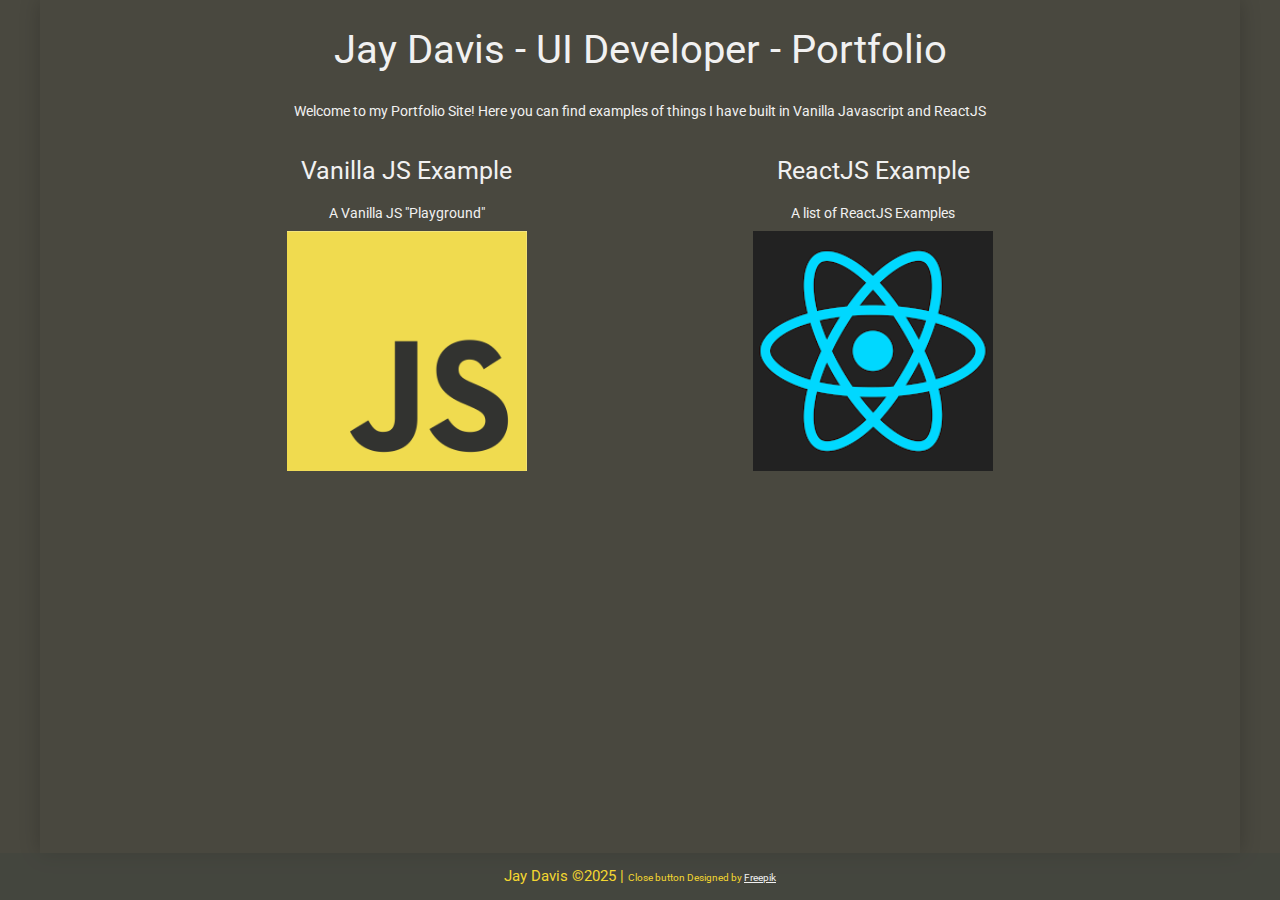
<file: index.html>
<!DOCTYPE html>
<html lang="en">
<head>
  <meta charset="UTF-8">
  <meta name="viewport" content="width=device-width, initial-scale=1.0">
  <title>Jay Davis Portfolio Site</title>
  <link rel="preconnect" href="https://fonts.googleapis.com">
  <link rel="preconnect" href="https://fonts.gstatic.com" crossorigin>
  <link href="https://fonts.googleapis.com/css2?family=Roboto:ital,wght@0,100..900;1,100..900&display=swap" rel="stylesheet">
  <link rel="stylesheet" href="reset.css">
  <link rel="stylesheet" href="styles.css">
</head>
<body>
  <main>
    <header class="title">
      <h1>Jay Davis - UI Developer - Portfolio</h1>
    </header>
    <div class="content">
      <div class="introduction">
        <p>Welcome to my Portfolio Site! Here you can find examples of things I have built in Vanilla Javascript and ReactJS</p>
      </div>
      <div class="examples">
        <div class="example">
           <h2>Vanilla JS Example</h2>
          <p>A Vanilla JS "Playground"</p>
          <a href="./vanilla.html">
            <img class="example-img" src="images/vanillajs.png" alt="Vanilla Javascript example">
          </a>
        </div>
        <div class="example">
          <h2>ReactJS Example</h2>
          <p>A list of ReactJS Examples</p>
          <a href="./react.html">
            <img class="example-img" src="images/react.png" alt="ReactJS example">
          </a>
        </div>
      </div>
    </div>
    
  </main>
  <footer>
      <p>
        Jay Davis ©2025 | 
        <small>Close button Designed by <a href="https://www.freepik.com" target="_blank">Freepik</a></small>
      </p>
    </footer>
</body>
</html>
</file>
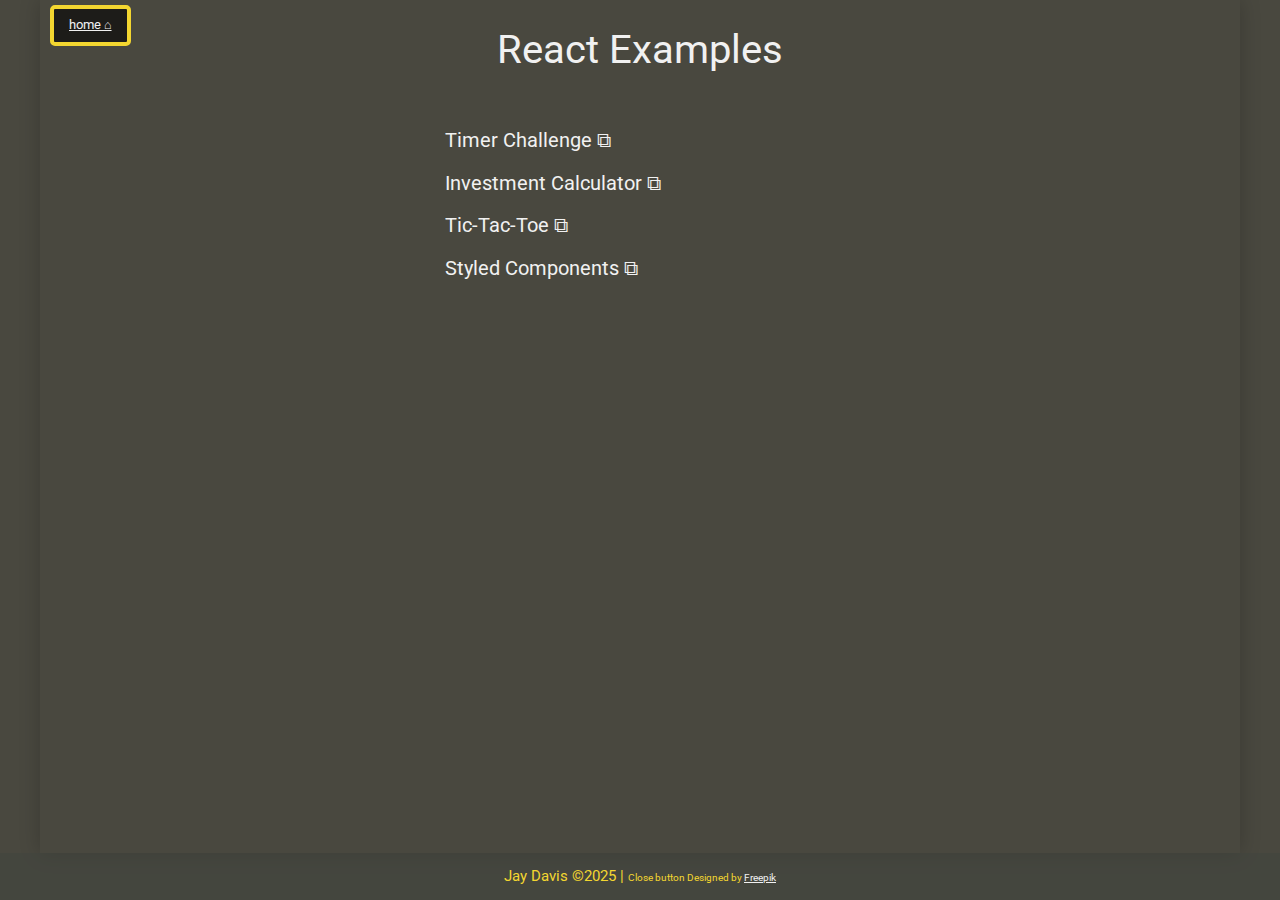
<file: react.html>
<!DOCTYPE html>
<html lang="en">
<head>
  <meta charset="UTF-8">
  <meta name="viewport" content="width=device-width, initial-scale=1.0">
  <title>ReactJS - Examples</title>
  <link rel="preconnect" href="https://fonts.googleapis.com">
  <link rel="preconnect" href="https://fonts.gstatic.com" crossorigin>
  <link href="https://fonts.googleapis.com/css2?family=Roboto:ital,wght@0,100..900;1,100..900&display=swap" rel="stylesheet">
  <link rel="stylesheet" href="reset.css">
  <link rel="stylesheet" href="styles.css">
  <style>
    .react-examples {
      display: flex;
      flex-direction: column;
      min-height: 100vh;
      min-height: 100dvh;
      justify-content: flex-start;
      align-items: center;
    }

    .underline-animation::after {
      content: '';
      position: absolute;
      width: 100%;
      transform: scaleX(0);
      height: 2px;
      bottom: 0;
      left: 0;
      background-color: var(--base);
      transition: transform 0.25s ease-out;
      transform-origin: bottom left;
    }

    .underline-animation:hover::after {
      transform: scaleX(1);
    }

    menu {
      display: flex;
      flex-direction: column;
      justify-content: center;
      align-items: center;
      min-width: 400px;
      padding: 2rem;
    }
    menu li {
      position: relative;
      width: 100%;
      padding: 0;
      text-align: left;
      list-style: none;
      margin-bottom: 1rem;
    }

    menu li a {
      display: inline-flex;
      font-size: 2rem;
      color: var(--white);
      text-decoration: none;
      width: 100%;
      padding: 1rem 0.5rem 0.25rem;
    }
  </style>
  <style media="all and (max-width: 479px)">
    menu {
      min-width: auto;
    }
  </style>
</head>
<body>
  <main>
    <nav class="home-nav">
      <a href="./index.html">home &#8962;</a>
    </nav>
    <header class="title">
      <h1>React Examples</h1>
    </header>
    <div class="content">
      <section class="react-examples">
        <menu>
          <li class="underline-animation"><a href="https://jay-davis.co.uk/react-projects/timer-challenge/index.html" target="_blank" rel="noopener noreferrer">
            Timer Challenge &boxbox;
          </a></li>
          <li class="underline-animation"><a href="https://jay-davis.co.uk/react-projects/investment-calculator/" target="_blank" rel="noopener noreferrer">
            Investment Calculator &boxbox;
          </a></li>
          <li class="underline-animation"><a href="https://jay-davis.co.uk/react-projects/Tic-Tac-Toe/index.html" target="_blank" rel="noopener noreferrer">
            Tic-Tac-Toe &boxbox;
          </a></li>
          <li class="underline-animation"><a href="https://jay-davis.co.uk/react-projects/styled-components/index.html" target="_blank" rel="noopener noreferrer">
            Styled Components &boxbox;
          </a></li>
        </menu>
      </section>
    </div>
    
  </main>
  <footer>
    <p>
      Jay Davis ©2025 | 
      <small>Close button Designed by <a href="https://www.freepik.com" target="_blank">Freepik</a></small>
    </p>
  </footer>
</body>
</html>
</file>
<file: styles.css>
:root {
  --base: #F3D630;
  --background: #49483F;
  --black: #1F1E18;
  --white: #F1F1F1;
  --hour: #E69722;
  --minute: #bada55;
  --second: #8122E6;
  --spacing: 10px;
  --blur: 0px;
}

html {
  font-size: 10px;
}

body, html {
  margin: 0;
  padding: 0;
  height: 100%;
  min-height: 100vh;
  min-height: 100dvh;
  width: 100vw;
  width: 100dvw;
  color: var(--white);
  background-color: var(--background);
  overflow: hidden;
}

body {
  display: flex;
  flex-direction: column;
  font-family: "Roboto", sans-serif;
  font-optical-sizing: auto;
  font-weight: 400;
  font-style: normal;
}

h1 {
  color: var(--white);
  font-size: 2.25rem;
  line-height: 2.5;
}

h2 {
  font-size: 2.5rem;
  line-height: 1.75;
  margin-bottom: 10px;
}

p {
  color: var(--white);
  font-size: 1.35rem;
}

*, *:before, *:after {
  box-sizing: inherit;
}

main {
  display: flex;
  flex-direction: column;
  position: relative;
  z-index: 2;
  height: 100vh;
  height: 100dvh;
  width: 100vw;
  width: 100dvw;
  margin: auto;
  overflow-y: scroll;
  max-width: 1200px;
  -webkit-overflow-scrolling: touch;
  overflow-x: hidden;
  box-shadow: 0 0 20px rgba(0,0,0,0.2);
}

.hidden {
  display: none;
}

.flex {
  display: flex;
}

.title {
  display: flex;
  justify-content: center;
  align-items: center;
}

.title h1 {
  font-size: 4rem;
}

.home-nav {
  position: absolute;
  top: 0.5rem;
  left: 1rem;
  z-index: 99999;
  cursor: pointer;
  border: .4rem solid var(--base);;
  border-radius: .5rem;
  background: rgba(0, 0, 0, 0.6);
}

.home-nav a {
  display: inline-flex;
  color: var(--white);
  font-size: 1.25rem;
  height: 100%;
  width: 100%;
  padding: 1rem 1.5rem;
}

.content {
  display: flex;
  flex-direction: column;
  position: relative;
  z-index: 9999;
  overflow-y: auto;
  overflow-x: hidden;
  height: 100vh;
  height: 100dvh;
  padding: 0 1rem;
}

.introduction {
  display: flex;
  flex-direction: column;
  justify-content: center;
  align-items: center;
}

.introduction p {
  margin: 0.5rem auto 1rem;
}

.examples {
  display: flex;
  flex-direction: row;
  justify-content: space-evenly;
  align-items: baseline;
  height: 100vh;
  height: 100dvh;
  margin-top: 2rem;
  padding: 0 1rem;
}

.example {
  display: flex;
  flex-direction: column;
  justify-content: center;
  align-items: center;
}

.example h2 {
  color: var(--white);
  text-align: center;
}

.example p {
  margin: 0.5rem auto 1rem;
  text-align: center;
}

.example-img {
  width: 240px;
  height: 240px;
}

.controls {
  position: absolute;
  top: 8rem;
  left: 0;
  flex-direction: column;
  justify-content: center;
  align-items: center;
  border: .4rem solid var(--black);
  border-radius: .5rem;
  padding: 0.5rem;
  background-color: hsla(100, 5%, 25%, 0.5);
  text-shadow: 0 0 .75rem var(--black);
  margin: 10px 0 0 10px;
}

.controls h2 {
  font-size: 1.75rem;
}

.controls label {
  font-size: 1.25rem;
  color: var(--white);
  margin: 0.2rem 0;
}

.controls input {
  padding: 0 0.2rem;
}

.controls hr {
  width: 100%;
  margin: 10px 0;
}

.open-controls {
  color: var(--white);
  position: absolute;
  top: 8rem;
  left: 1rem;
  z-index: 9999;
  padding: 1rem 0.5rem;
  border: .4rem solid var(--black);
  border-radius: .5rem;
  background-color: hsla(100, 5%, 25%, 0.5);
  cursor: pointer;
}

.close-controls__bar {
  display: flex;
  justify-content: flex-end;
  align-items: center;
  width: 100%;
}

.close-controls {
  color: var(--white);
  background:transparent;
  border: none;
  padding: 1rem 0.5rem;
}

.instructions {
  display: flex;
  flex-direction: column;
  background-color: var(--background);
  text-align: center;
  margin: 2rem 0;
  padding: 0.75rem 1.25rem
}

.instructions p {
  color: var(--white);
  font-size: 1.5rem;
  text-transform: uppercase;
  letter-spacing: .1rem;
  margin: 1rem 0;
}

.soundboard {
  display: flex;
  align-items: center;
  justify-content: center;
}

.sound-key {
  border: .4rem solid #040404;
  border-radius: .5rem;
  margin: 1rem;
  font-size: 1.5rem;
  padding: 1rem .75rem;
  transition: all .07s ease;
  width: 20rem;
  text-align: center;
  color: white;
  background: rgba(0,0,0,0.6);
  text-shadow: 0 0 .75rem #040404;
}

.move-buttons__title {
  display: none;
  color: var(--white);
  font-size: 3rem;
  line-height: 2;
  background: rgba(0, 0, 0, 0.6);
  text-align: center;
  margin: 0;
}

.move-buttons {
  display: none;
  flex-direction: row;
  flex-wrap: wrap;
  align-items: center;
  justify-content: center;
  min-height: 18vh;
  min-height: 18dvh;
}

.move-buttons button {
  margin: 2rem 0.5rem 0;
}

.move-buttons button.input-button:active {
  margin: 2rem 0.5rem 0;
  border: .4rem solid var(--base);;
}

.input-button {
  font-size: 3rem;
  cursor: pointer;
  color: var(--white);
  border: .4rem solid var(--black);
  border-radius: .5rem;
  background: rgba(0, 0, 0, 0.6);
  padding: 1rem;
  width: 3rem;
  height: 3rem;
  line-height: 1;
}

.playing {
  transform: scale(1.1);
  border-color: var(--base);
  box-shadow: 0 0 1rem var(--base);
}

kbd {
  display: inline-block;
  font-size: 2rem;
  padding: 0.2rem;
}

.sound {
  font-size: 2.5rem;
  font-weight: bolder;
  text-transform: uppercase;
  letter-spacing: .1rem;
  color: var(--base);
  line-height: 2;
}

.ryu {
  background: url('./backgrounds/ryu.jpg') bottom center;
  background-size: cover;
  min-height: 100vh;
  min-height: 100dvh;
  position: absolute;
  left: 0;
  right: 0;
  z-index: 1;
  display: block;
  filter: blur(var(--blur));
  overflow: hidden;
}

.clock {
  background: rgba(0, 0, 0, 0.5);
  width: 30rem;
  height: 30rem;
  border: 20px solid #d6d2d2;
  border-radius: 50%;
  margin: 50px auto;
  position: relative;
  padding: var(--spacing);
  box-shadow:
    0 0 0 4px rgba(0,0,0,0.1),
    inset 0 0 0 3px #969696,
    inset 0 0 10px var(--black),
    0 0 10px rgba(0,0,0,0.2);
}

.clock-face {
  position: relative;
  width: 100%;
  height: 100%;
  transform: translateY(-3px); /* account for the height of the clock hands */
}

.hand {
  width: 50%;
  height: 10px;
  background: var(--base);
  position: absolute;
  top: 50%;
  transform-origin: 100%;
  transform: rotate(90deg);
  transition: all 0.06s;
  transition-timing-function: cubic-bezier(0.18, 0.92, 0, 2.07);
}

.second-hand {
  background: var(--second);
  height: 5px;
}

.minute-hand {
  background: var(--minute);
  height: 8px;
}

.hour-hand {
  background: var(--hour);
  height: 12px;
}

.modal-controls {
  position: absolute;
  top: 10px;
  right: 10px;
  z-index: 9999;
  display: flex;
  justify-content: flex-end;
  padding: 0.75rem 0.2rem;
}

.show-content {
  cursor: pointer;
  color: var(--white);
  border: .4rem solid var(--base);;
  border-radius: .5rem;
  background: rgba(0, 0, 0, 0.6);
  padding: 1.25rem 2rem;
}

.show-gallery, .show-video {
  margin-left: 10px;
}

.checklist {
  position: absolute;
  right: 0;
  bottom: 4rem;
  z-index: 9999;
  max-width: 400px;
  margin: 50px auto;
  background: var(--background);
  border-radius: 5px;
  box-shadow: 10px 10px 0 rgba(0,0,0,0.1);
}

.checklist h2 {
  margin-top: 10px;
  color: var(--white);
  text-align: center;
}

.checklist p {
  line-height: 0.25rem;
}

.item {
  display: flex;
  align-items: center;
  border-bottom: 1px solid var(--white);
  padding: 0 0.5rem;
}

.item:last-child {
  border-bottom: 0;
}

input:checked + p {
  background: var(--white);
  text-decoration: line-through;
}

input[type="checkbox"] {
  margin: 20px;
}

.gallery-modal, .video-modal {
  display: flex;
  min-height: 100vh;
  min-height: 100dvh;
  overflow: hidden;
  position: absolute;
  z-index: 99999;
  top: 0;
  left: 0;
  bottom: 0;
  right: 0;
}

.video-modal{
  justify-content: center;
  align-items: center;
}

.content-hidden {
  z-index: -9999;
  visibility: hidden;
}

.panel {
  display: flex;
  flex-direction: column;
  background: var(--black);
  box-shadow: inset 0 0 0 5px rgba(255,255,255,0.1);
  flex: 1;
  color: var(--white);
  text-align: center;
  align-items: center;
  justify-content: center;
  /* Safari transitionend event.propertyName === flex */
  /* Chrome + FF transitionend event.propertyName === flex-grow */
  transition:
    font-size 0.7s cubic-bezier(0.61,-0.19, 0.7,-0.11),
    flex 0.7s cubic-bezier(0.61,-0.19, 0.7,-0.11),
    background 0.2s;
  font-size: 20px;
  background-size: cover;
  background-position: center;
}

.panel1 { background-image:url(backgrounds/Ultra_Street_Fighter.webp); }
.panel2 { background-image:url(backgrounds/Ryu_sf6.webp); }
.panel3 { background-image:url(backgrounds/sf2\ animated\ movie.jpeg); }
.panel4 { background-image:url(backgrounds/sf4\ ryu\ x\ ken.jpg); }
.panel5 { background-image:url(backgrounds/Ryu-sf5-artwork.webp); }

/* Flex Children */
.panel > * {
  display: flex;
  justify-content: center;
  align-items: center;
  margin: 0;
  width: 100%;
  transition: transform 0.5s;
  flex: 1 0 auto;
  padding: 1rem;
}

.panel-close, .video-close {
  position: absolute;
  z-index: 999999;
  top: 0;
  right: 0;
  width: 75px;
  height: 75px;
  cursor: pointer;
}

.panel > *:first-child {
  transform: translateY(-100%);
}

.panel.open-active > *:first-child {
  transform: translateY(0);
}

.panel > *:last-child {
  transform: translateY(100%);
}

.panel.open-active > *:last-child {
  transform: translateY(0);
}

.panel p {
  color: var(--white);
  text-transform: uppercase;
  font-family: fantasy;
  text-shadow: 0 0 4px rgba(0, 0, 0, 0.72), 0 0 14px rgba(0, 0, 0, 0.45);
  font-size: 1.8em;
}

.panel.open {
  font-size: 40px;
  flex: 5;
}

.video-player-background {
  position: absolute;
  top: 0;
  bottom: 0;
  left: 0;
  right: 0;
  z-index: 99999;
  background: hsla(0, 2%, 57%, 1);
}

.player {
  display: flex;
  justify-self: center;
  z-index: 999999;
  max-width: 750px;
  border: 5px solid rgba(0,0,0,0.2);
  box-shadow: 0 0 20px rgba(0,0,0,0.2);
  position: relative;
  font-size: 0;
  overflow: hidden;
  height: 420px;
}

/* This css is only applied when fullscreen is active. */
.player:fullscreen {
  max-width: none;
  width: 100%;
}

.player:-webkit-full-screen {
  max-width: none;
  width: 100%;
}

.player__video {
  width: 100%;
}

.player__button {
  background: none;
  border: 0;
  line-height: 1;
  color: var(--white);
  text-align: center;
  outline: 0;
  padding: 0;
  cursor: pointer;
  max-width: 50px;
}

.player__button:focus {
  border-color: #ffc600;
}

.player__slider {
  width: 10px;
  height: 30px;
}

.player__controls {
  display: flex;
  position: absolute;
  bottom: 0;
  width: 100%;
  transform: translateY(100%) translateY(-5px);
  transition: all .3s;
  flex-wrap: wrap;
  background: rgba(0,0,0,0.1);
}

.player__controls p {
  color: var(--white) !important;
}

.player:hover .player__controls {
  transform: translateY(0);
}

.player:hover .progress {
  height: 15px;
}

.player__controls > * {
  flex: 1;
}

.progress {
  flex: 10;
  position: relative;
  display: flex;
  flex-basis: 100%;
  height: 5px;
  transition: height 0.3s;
  background: rgba(0,0,0,0.5);
  cursor: ew-resize;
}

.progress__filled {
  width: 50%;
  background: var(--base);
  flex: 0;
  flex-basis: 0%;
}

footer {
  position: relative;
  z-index: 9999;
  bottom: 0;
  height: 50px;
  display: flex;
  justify-content: center;
  align-items: center;
  background-color: hsla(100, 5%, 25%, 0.5);
}

footer p {
  font-size: 1.5rem;
  color: var(--base);
}

footer small {
  font-size: 1rem;
}

footer small a {
  color: var(--white);
}

@media screen and (max-width: 1536px) {
  .checklist {
    bottom: 2rem;
  }
}

@media screen and (max-width: 1366px) {
  .clock {
    width: 24rem;
    height: 24rem;
  }

  .item input[type="checkbox"] {
    margin: 14px;
  }
}

@media screen and (max-width: 1280px) {
  .clock {
    width: 20rem;
    height: 20rem;
  }

  .item input[type="checkbox"] {
    margin: 11px;
  }
}

@media screen and (max-width: 1180px) {
  main {
    max-width: 1024px;
  }

  .move-buttons__title {
    display: block; 
  }

  .move-buttons {
    display: flex;
  }

  .panel1 {
    display: none;
  }
  .panel5 {
    display: none;
  }

  .clock {
    margin: auto;
  }

  .instructions p:nth-child(2) {
    display: none;
  }
}

@media screen and (max-width: 767px) {
  main {
    max-width: 767px;
  }

  .show-video {
    display: none;
  }
  .show-gallery {
    display: none;
  }

  .gallery-modal {
    display: none;
  }

  .video-modal {
    display: none;
  }

  .instructions {
    margin: 1.5rem 0;
  }

  div.item:has(input[data-value="gallery"]) {
    display: none;
  }

  div.item:has(input[data-value="video"]) {
    display: none;
  }
}

@media screen and (max-width: 666px) {
  main {
    max-width: 666px;
  }

  .examples {
    flex-direction: column;
    align-items: center;
  }
}

@media screen and (max-width: 600px) {
  main {
    max-width: 512px;
  }

  .show-content {
    padding: 0.75rem 1rem;
  }

  .sound {
    font-size: 1.25rem;
  }

  .sound-key {
    font-size: 1rem;
    width: 12rem;
  } 
}

@media screen and (max-width: 479px) {
  main {
    max-width: 390px;
  }

  kbd {
    font-size: 1.5rem;
  }

  .sound-key {
      font-size: 0.8rem;
      padding: 0.75rem .5rem;
      width: 8rem;
    }
}
</file>
